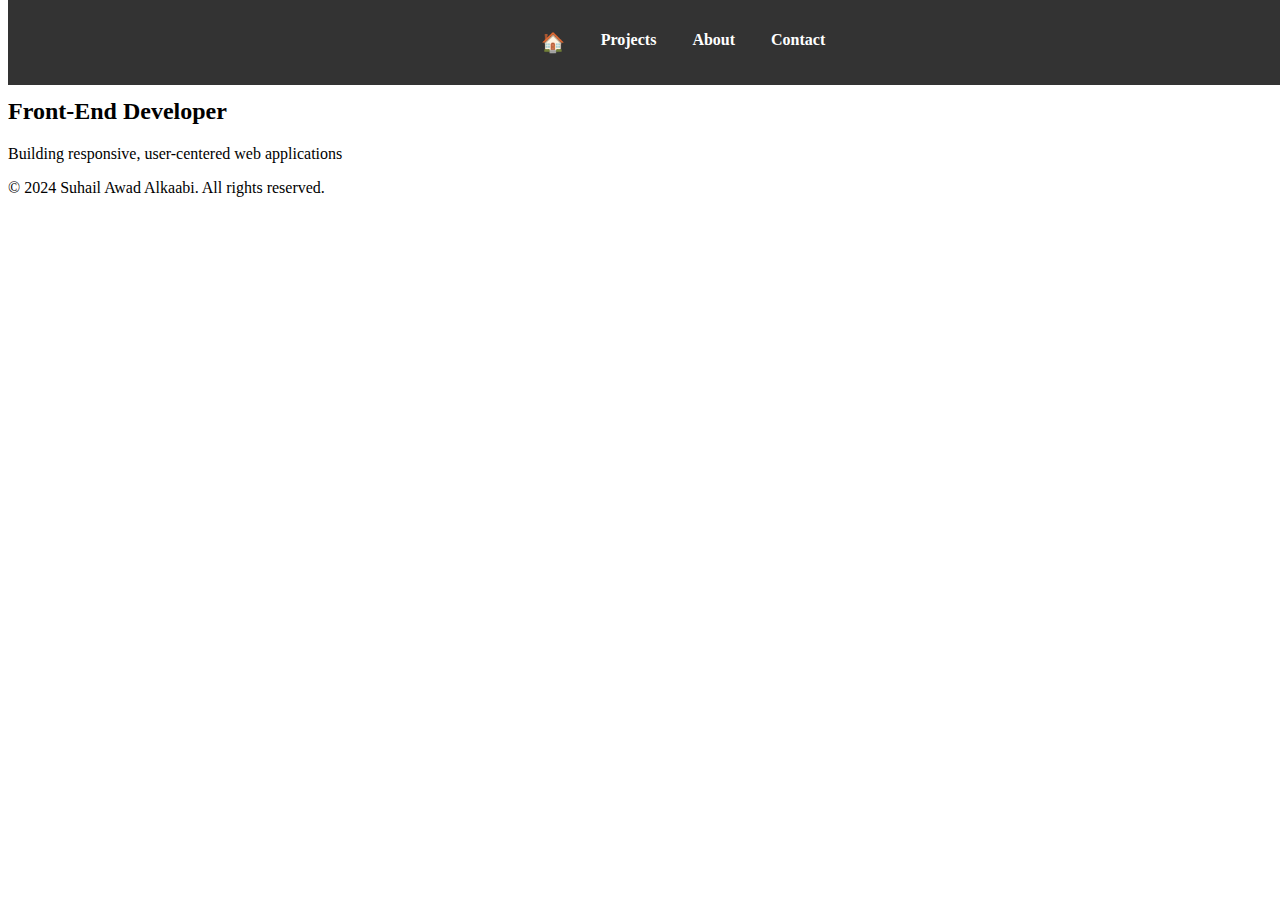
<file: CVTemplate2/index.html>
<!DOCTYPE html>
<html lang="en">
<head>
    <meta charset="UTF-8">
    <meta name="viewport" content="width=device-width, initial-scale=1.0">
    <title>Home | Suhail Awad Alkaabi</title>
    <link rel="stylesheet" href="css/styles.css">
</head>
<body>
    <div class="container">
        <header>
            <nav class="navbar">
                <ul class="nav-links">
                    <li><a href="index.html" class="home-icon">🏠</a></li>
                    <li class="dropdown">
                        <a href="projects.html" class="dropbtn">Projects</a>
                        <div class="dropdown-content">
                            <a href="#logico">Logico</a>
                            <a href="#beyondprice">BeyondPrice</a>
                            <a href="#listinglens">ListingLens</a>
                        </div>
                    </li>
                    <li><a href="about.html">About</a></li>
                    <li><a href="contact.html">Contact</a></li>
                </ul>
            </nav>
        </header>
        <section class="hero">
            <div class="hero-content">
                <h2>Front-End Developer</h2>
                <p>Building responsive, user-centered web applications</p>
            </div>
        </section>
        <footer>
            <p>&copy; 2024 Suhail Awad Alkaabi. All rights reserved.</p>
        </footer>
    </div>
</body>
</html>
</file>
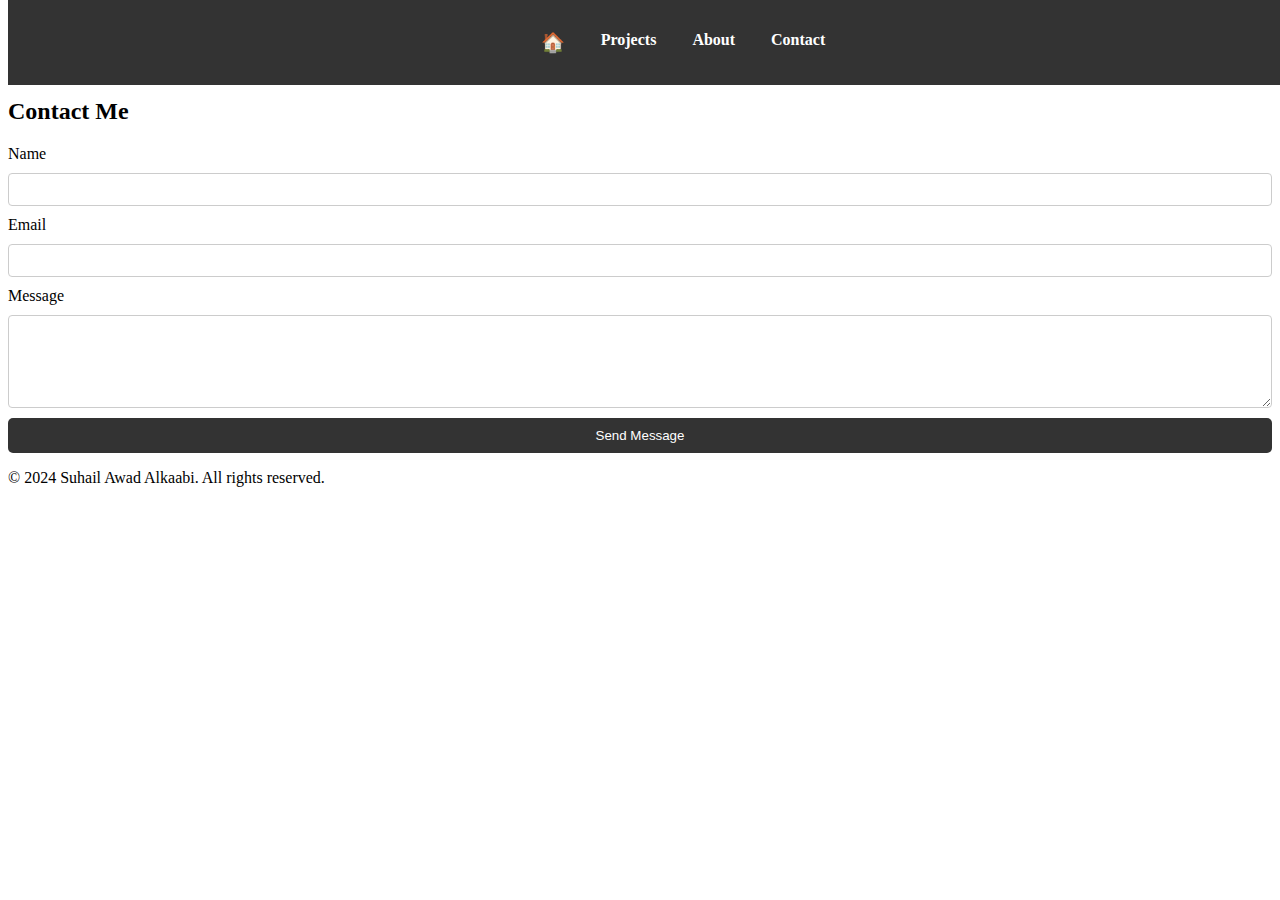
<file: CVTemplate2/contact.html>
<!DOCTYPE html>
<html lang="en">
<head>
    <meta charset="UTF-8">
    <meta name="viewport" content="width=device-width, initial-scale=1.0">
    <title>Contact | Suhail Awad Alkaabi</title>
    <link rel="stylesheet" href="css/styles.css">
    <link rel="stylesheet" href="css/contact.css">
</head>
<body>
    <div class="container">
        <header>
            <nav class="navbar">
                <ul class="nav-links">
                    <li><a href="index.html" class="home-icon">🏠</a></li>
                    <li class="dropdown">
                        <a href="projects.html" class="dropbtn">Projects</a>
                        <div class="dropdown-content">
                            <a href="#logico">Logico</a>
                            <a href="#beyondprice">BeyondPrice</a>
                            <a href="#listinglens">ListingLens</a>
                        </div>
                    </li>
                    <li><a href="about.html">About</a></li>
                    <li><a href="contact.html">Contact</a></li>
                </ul>
            </nav>
        </header>
        <section class="contact-section">
            <h2>Contact Me</h2>
            <form action="#" method="post">
                <label for="name">Name</label>
                <input type="text" id="name" name="name" required>
                
                <label for="email">Email</label>
                <input type="email" id="email" name="email" required>
                
                <label for="message">Message</label>
                <textarea id="message" name="message" rows="5" required></textarea>
                
                <button type="submit">Send Message</button>
            </form>
        </section>
        <footer>
            <p>&copy; 2024 Suhail Awad Alkaabi. All rights reserved.</p>
        </footer>
    </div>
</body>
</html>
</file>
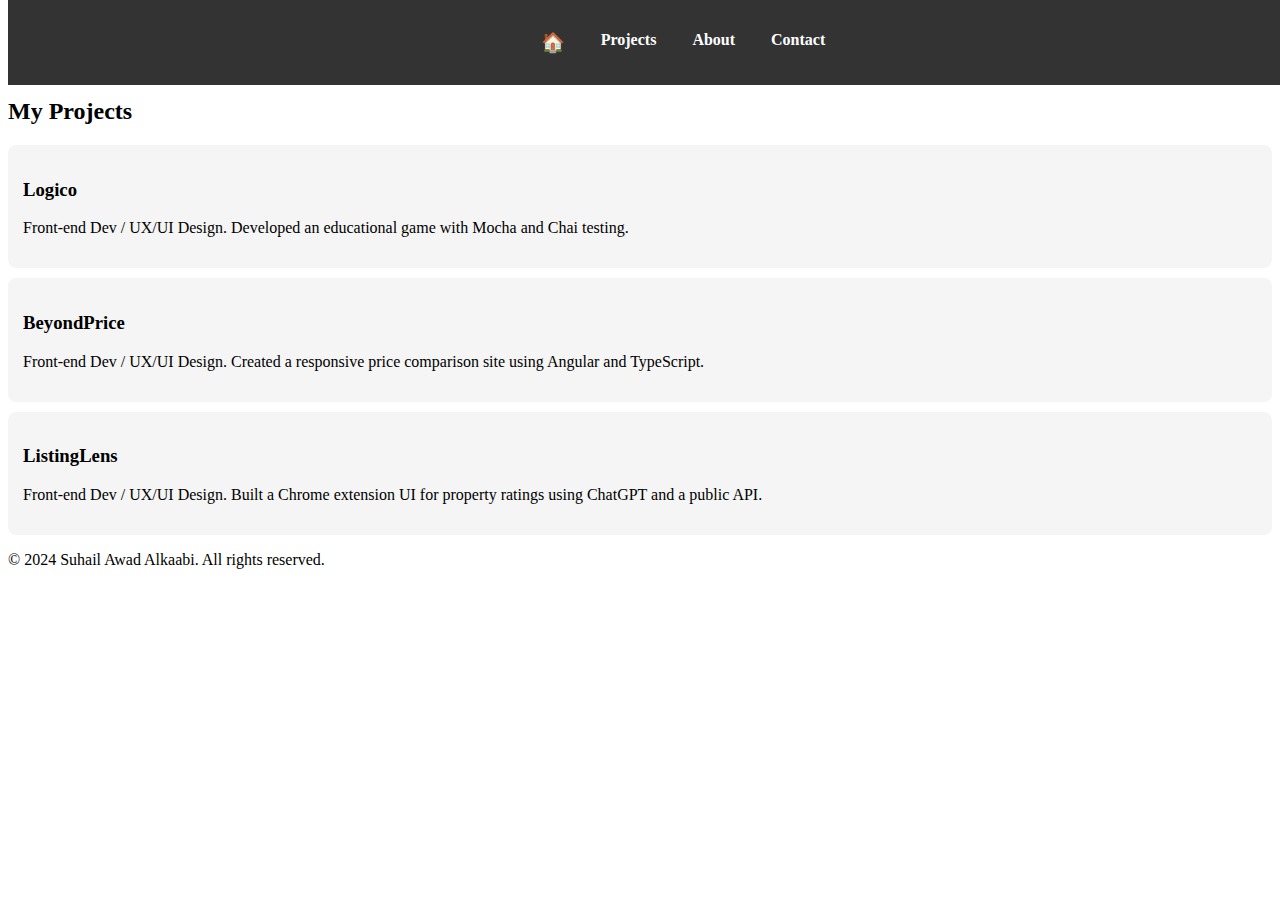
<file: CVTemplate2/projects.html>
<!DOCTYPE html>
<html lang="en">
<head>
    <meta charset="UTF-8">
    <meta name="viewport" content="width=device-width, initial-scale=1.0">
    <title>Projects | Suhail Awad Alkaabi</title>
    <link rel="stylesheet" href="css/styles.css">
    <link rel="stylesheet" href="css/projects.css">
</head>
<body>
    <div class="container">
        <header>
            <nav class="navbar">
                <ul class="nav-links">
                    <li><a href="index.html" class="home-icon">🏠</a></li>
                    <li class="dropdown">
                        <a href="projects.html" class="dropbtn">Projects</a>
                        <div class="dropdown-content">
                            <a href="#logico">Logico</a>
                            <a href="#beyondprice">BeyondPrice</a>
                            <a href="#listinglens">ListingLens</a>
                        </div>
                    </li>
                    <li><a href="about.html">About</a></li>
                    <li><a href="contact.html">Contact</a></li>
                </ul>
            </nav>
        </header>
        <section class="projects-section">
            <h2>My Projects</h2>
            <div class="project">
                <h3>Logico</h3>
                <p>Front-end Dev / UX/UI Design. Developed an educational game with Mocha and Chai testing.</p>
            </div>
            <div class="project">
                <h3>BeyondPrice</h3>
                <p>Front-end Dev / UX/UI Design. Created a responsive price comparison site using Angular and TypeScript.</p>
            </div>
            <div class="project">
                <h3>ListingLens</h3>
                <p>Front-end Dev / UX/UI Design. Built a Chrome extension UI for property ratings using ChatGPT and a public API.</p>
            </div>
        </section>
        <footer>
            <p>&copy; 2024 Suhail Awad Alkaabi. All rights reserved.</p>
        </footer>
    </div>
</body>
</html>
</file>
<file: CVTemplate2/css/styles.css>
/* Navbar Styling */
.navbar {
    position: fixed;
    top: 0;
    width: 100%;
    background-color: #333;
    color: white;
    display: flex;
    justify-content: center;
    padding: 15px;
}

.nav-links {
    list-style: none;
    display: flex;
    gap: 20px;
}

.nav-links a {
    text-decoration: none;
    color: white;
    font-weight: bold;
    padding: 8px;
}

/* Home Icon Styling */
.home-icon {
    font-size: 1.2rem;
}

/* Dropdown Styling */
.dropdown {
    position: relative;
}

.dropbtn {
    cursor: pointer;
}

.dropdown-content {
    display: none;
    position: absolute;
    background-color: #444;
    min-width: 120px;
    top: 100%;
    left: 0;
    box-shadow: 0 8px 16px rgba(0, 0, 0, 0.2);
    border-radius: 4px;
    z-index: 1;
}

.dropdown-content a {
    color: white;
    padding: 10px;
    text-decoration: none;
    display: block;
    text-align: left;
    white-space: nowrap;
}

.dropdown-content a:hover {
    background-color: #555;
}

.dropdown:hover .dropdown-content {
    display: block;
}

/* Page Content Offset */
body {
    padding-top: 70px; /* Offset content for fixed navbar */
}
</file>
<file: CVTemplate2/css/contact.css>
.contact-section form {
    display: flex;
    flex-direction: column;
    gap: 10px;
}

.contact-section input, .contact-section textarea {
    padding: 8px;
    border-radius: 4px;
    border: 1px solid #ccc;
}

.contact-section button {
    padding: 10px;
    background-color: #333;
    color: white;
    border: none;
    border-radius: 5px;
    cursor: pointer;
}
</file>
<file: CVTemplate2/css/projects.css>
.projects-section .project {
    background-color: #f5f5f5;
    padding: 15px;
    margin: 10px 0;
    border-radius: 8px;
}
</file>
